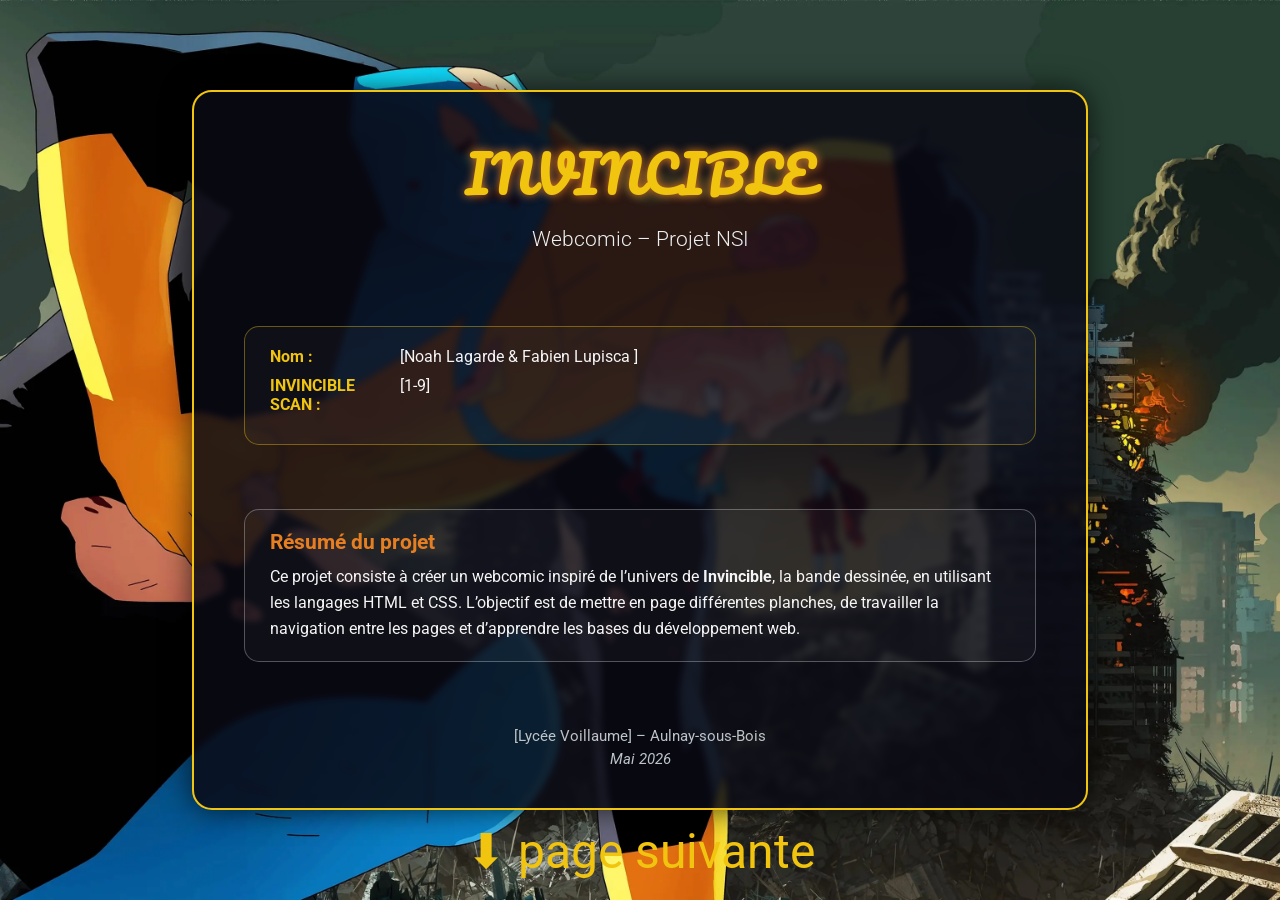
<file: index.html>
<!DOCTYPE html>
<html lang="fr">
<head>
    <meta charset="UTF-8">
    <title>Page de garde - INVINCIBLE</title>

    <!-- Lien vers la feuille de style externe -->
    <link rel="stylesheet" href="style.css">

    <!-- Police Google facultative -->
    <link rel="preconnect" href="https://fonts.googleapis.com">
    <link rel="preconnect" href="https://fonts.gstatic.com" crossorigin>
    <link href="https://fonts.googleapis.com/css2?family=Pacifico&family=Roboto:wght@300;400;700&display=swap" rel="stylesheet">
</head>

<body>
    <!-- Conteneur principal de la page de garde -->
    <div class="page-garde">

        <!-- Bloc du titre principal -->
        <header class="entete">
            <h1 class="titre-principal">INVINCIBLE</h1>
            <h2 class="sous-titre">Webcomic – Projet NSI</h2>
        </header>

        <!-- Bloc d'informations (auteur, classe, date, etc.) -->
        <section class="infos">
            <div class="info-ligne">
                <span class="label">Nom :</span>
                <span class="valeur">[Noah Lagarde & Fabien Lupisca ]</span>
            </div>
            <div class="info-ligne">
                <span class="label">INVINCIBLE SCAN :</span>
                <span class="valeur">[1-9]</span>
            </div>
        </section>

        <!-- Bloc résumé / description -->
        <section class="resume">
            <h3>Résumé du projet</h3>
            <p>
                Ce projet consiste à créer un webcomic inspiré de l’univers de <strong>Invincible</strong>, 
                la bande dessinée, en utilisant les langages HTML et CSS. L’objectif est de mettre en page 
                différentes planches, de travailler la navigation entre les pages et d’apprendre les bases 
                du développement web.
            </p>            
        </section>

        <!-- Bloc bas de page (établissement, logo, etc.) -->
        <footer class="pied-page">
            <p class="etablissement">[Lycée Voillaume] – Aulnay-sous-Bois</p>
            <p class="date">Mai 2026</p>
        </footer>

    </div>

    <a href="page_2.html" class="fleche-bas">⬇ page suivante</a>
    
    </body>
    </html>
</file>
<file: style.css>
/* ----- RESET SIMPLE ----- */
* {
    margin: 0;
    padding: 0;
    box-sizing: border-box;
}

/* ----- PAGE GLOBALE ----- */
body {
    font-family: 'Roboto', Arial, sans-serif;

    /* --- IMAGE DE FOND --- */
    background-image: url("image/fond.webp"); /* chemin vers ton image */
    background-size: cover;                   /* l’image couvre tout l’écran */
    background-position: center;              /* centrée */
    background-repeat: no-repeat;             /* pas de répétition */
    background-attachment: fixed;             /* effet “parallaxe” */

    color: #f5f5f5;
    min-height: 100vh;
    display: flex;
    justify-content: center;
    align-items: center;
}

/* Conteneur de la page de garde */
.page-garde {
    width: 70%;
    max-width: 900px;
    min-height: 80vh;
    background: rgba(10, 10, 20, 0.85); /* légèrement transparent pour voir l'image */
    backdrop-filter: blur(3px);         /* flou derrière pour un effet propre */
    border-radius: 20px;
    padding: 40px 50px;
    box-shadow: 0 0 30px rgba(0, 0, 0, 0.7);
    border: 2px solid #f1c40f;
    display: flex;
    flex-direction: column;
    justify-content: space-between;
}

/* ----- ENTÊTE ----- */
.entete {
    text-align: center;
    margin-bottom: 30px;
}

.titre-principal {
    font-family: 'Pacifico', cursive;
    font-size: 3rem;
    color: #f1c40f;
    text-shadow: 0 0 10px #e67e22;
    letter-spacing: 2px;
}

.sous-titre {
    font-size: 1.3rem;
    font-weight: 300;
    margin-top: 10px;
    color: #ecf0f1;
}

/* ----- INFOS ----- */
.infos {
    margin: 20px 0;
    padding: 20px 25px;
    border-radius: 15px;
    background: rgba(255, 255, 255, 0.03);
    border: 1px solid rgba(241, 196, 15, 0.4);
}

.info-ligne {
    display: flex;
    justify-content: flex-start;
    margin-bottom: 10px;
    font-size: 1rem;
}

.label {
    width: 130px;
    font-weight: 700;
    color: #f1c40f;
}

.valeur {
    flex: 1;
}

/* ----- RÉSUMÉ ----- */
.resume {
    margin: 20px 0;
    padding: 20px 25px;
    border-radius: 15px;
    background: rgba(255, 255, 255, 0.03);
    border: 1px solid rgba(236, 240, 241, 0.3);
}

.resume h3 {
    font-size: 1.3rem;
    margin-bottom: 10px;
    color: #e67e22;
}

.resume p {
    line-height: 1.6;
    font-size: 1rem;
}

/* ----- PIED DE PAGE ----- */
.pied-page {
    margin-top: 20px;
    text-align: center;
    font-size: 0.95rem;
    color: #bdc3c7;
}

.pied-page .etablissement {
    font-weight: 400;
}

.pied-page .date {
    margin-top: 5px;
    font-style: italic;
}

/* ----- RESPONSIVE SIMPLE ----- */
@media (max-width: 768px) {
    .page-garde {
        width: 90%;
        padding: 25px 20px;
    }

    .titre-principal {
        font-size: 2.3rem;
    }

    .info-ligne {
        flex-direction: column;
    }

    .label {
        width: auto;
        margin-bottom: 3px;
    }
}
.fleche-bas {
    position: fixed;
    bottom: 20px;
    left: 50%;
    transform: translateX(-50%);
    font-size: 3rem;
    color: #f1c40f;
    text-decoration: none;
    cursor: pointer;
    transition: 0.2s;
}

.fleche-bas:hover {
    transform: translateX(-50%) scale(1.2);
    color: #e67e22;
}
</file>
